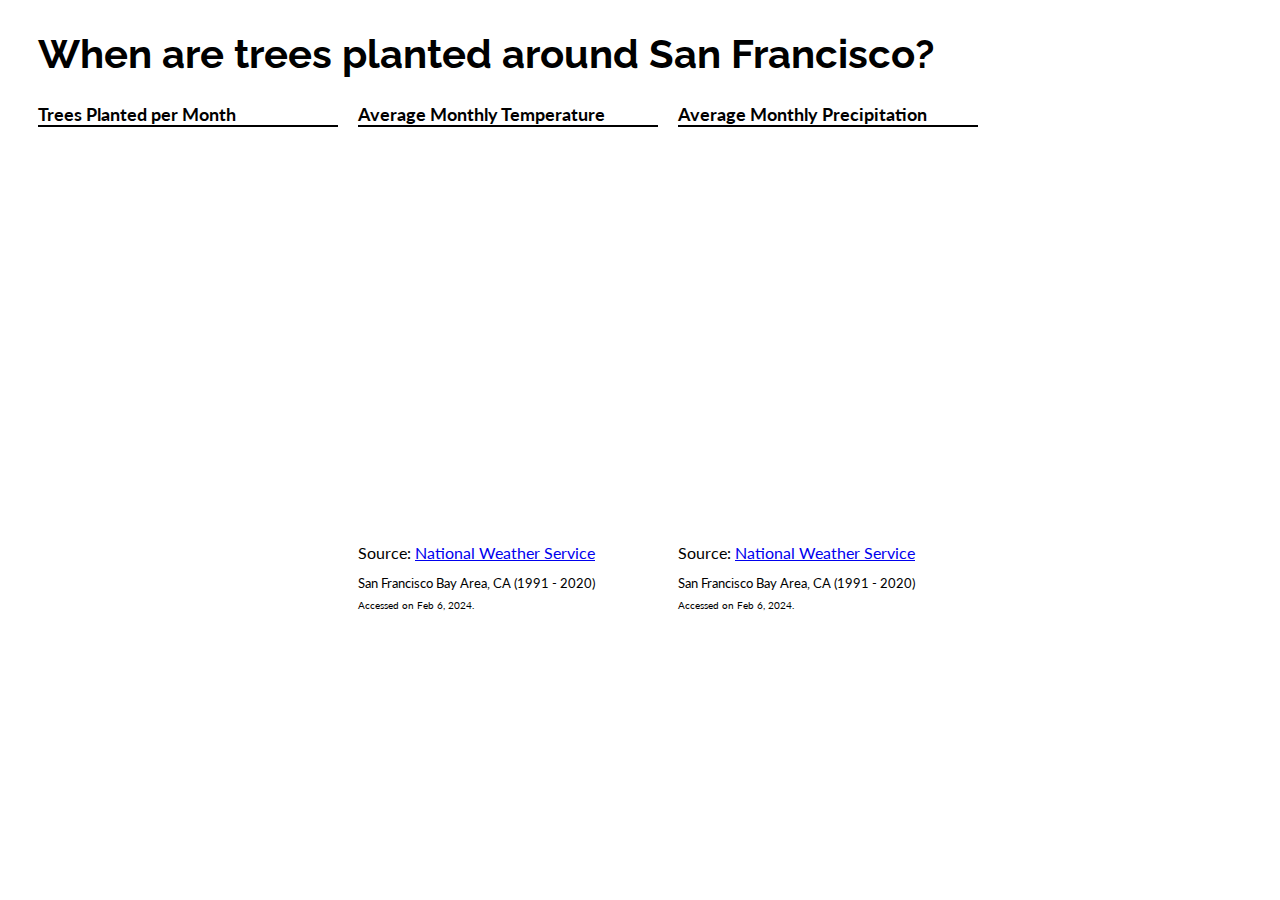
<file: hw1/static/index.htm>
<head>
    <title>JGreene - INFO 4310 - HW1</title>

    <link href="https://fonts.googleapis.com/css?family=Lato:400,700|Raleway:400,700" rel="stylesheet">
    <link rel="stylesheet" type="text/css" href="css/hw1.css">
    <script src="https://d3js.org/d3.v5.min.js"></script>

</head>
<body>
<div class="page-container">
    <h1 style="text-wrap: nowrap">When are trees planted around San Francisco?</h1>
    <div style="display: flex; flex-direction: row; align-items: center; gap: 20px">
        <div>
            <header>Trees Planted per Month</header>
            <svg id="tree-bar-chart" height="400" width="300" ></svg>
            <div class="citation-container" style="color: transparent">
                <p>Empty Space</p>
                <p style="font-size: .8em" >Empty Space</p>
                <p style="font-size: .6em" >Empty Space</p>
            </div>
        </div>
        <div>
            <header>Average Monthly Temperature</header>
            <svg id="temperature-bar-chart" height="400" width="300" ></svg>
            <div class="citation-container">
                <p>Source: <a href="https://www.weather.gov/wrh/climate?wfo=mtr" target="_blank">National Weather Service</a></p>
                <p style="font-size: .8em" >San Francisco Bay Area, CA (1991 - 2020)</p>
                <p style="font-size: .6em" >Accessed on Feb 6, 2024.</p>
            </div>
        </div>
        <div>
            <header>Average Monthly Precipitation</header>
            <svg id="precipitation-bar-chart" height="400" width="300" ></svg>
            <div class="citation-container">
                <p>Source: <a href="https://www.weather.gov/wrh/climate?wfo=mtr" target="_blank">National Weather
                    Service</a></p>
                <p style="font-size: .8em">San Francisco Bay Area, CA (1991 - 2020)</p>
                <p style="font-size: .6em">Accessed on Feb 6, 2024.</p>
            </div>
        </div>
    </div>
</div>
<script src="src/hw1-visualization.js"></script>
</body>
</html>
</file>
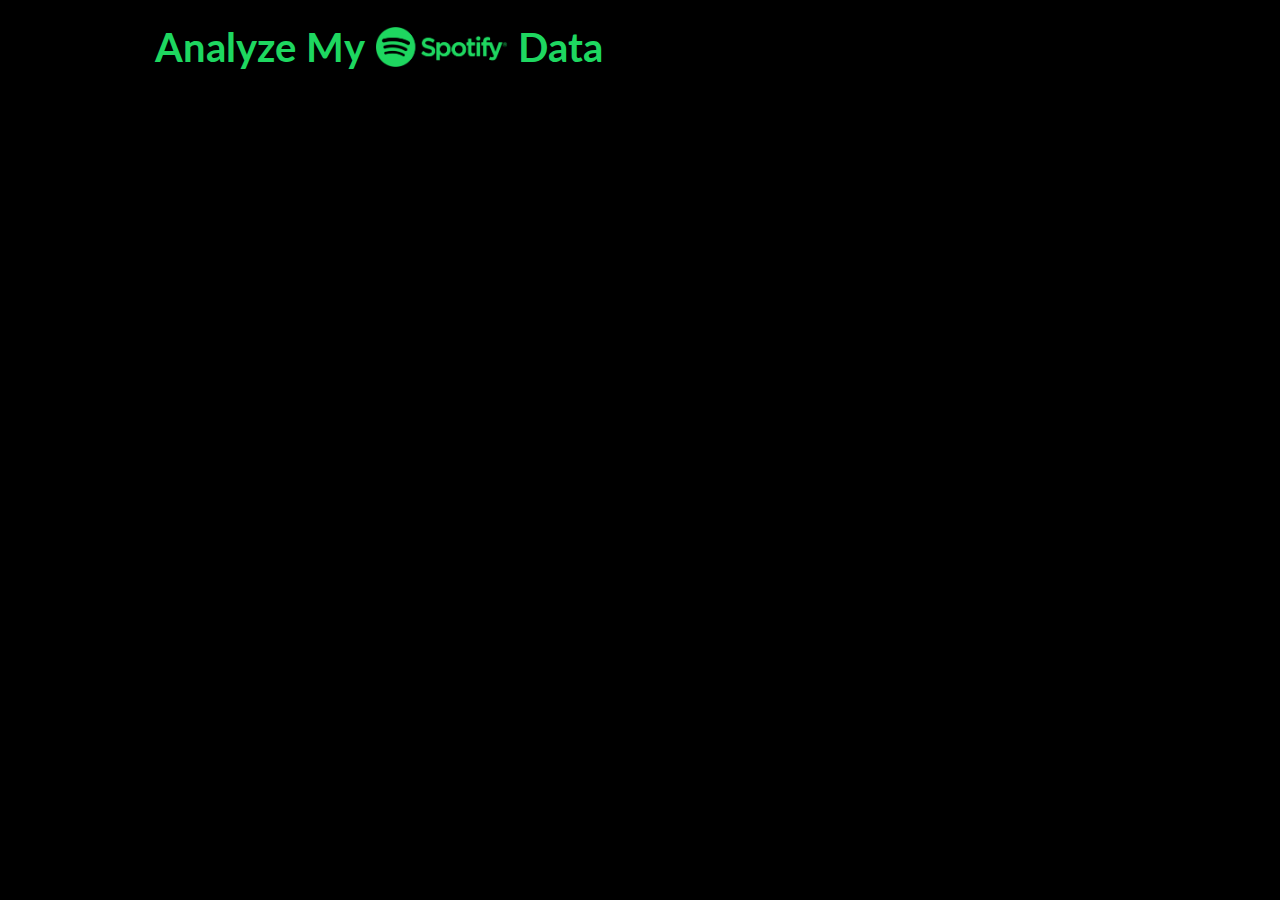
<file: hw2/static/index.htm>
<head>
    <title>Joseph Greene - INFO4310 HW2</title>

    <link href="https://fonts.googleapis.com/css?family=Lato:400,700|Raleway:400,700" rel="stylesheet">
    <link rel="stylesheet" type="text/css" href="css/Normal.css">
    <script src="https://d3js.org/d3.v6.min.js"></script>

</head>
<body style="background-color: black">
<div class="page-container">
    <p class="title-text" style="color: #1ed760">
        <span>Analyze My </span>
        <img src="assets/Spotify_Logo_RGB_Green.png" alt="Spotify.com" height="40px">
        <span> Data</span>
    </p>
    <div class="radial-chart-legend-container">
        <div class="chart-container">
            <div class="overlay-parent" width="500" height="500">
                <svg width="500" height="500" id="radial-line-chart"></svg>
            </div>
        </div>
        <div class="legend-container" id="legend-container"></div>
    </div>
    <div class="summary-container"></div>
</div>
<script src="src/data-aggregation.js"></script>
<script src="src/visualization.js"></script>
</body>
</html>
</file>
<file: hw1/static/css/hw1.css>
.page-container {
    margin: 30px;
}

body {
    font-family: 'Lato', 'Helvetica', sans-serif;
}

h1 {
    font-family: 'Raleway', 'Helvetica', sans-serif;
    font-size: 2.5em;
}

header {
    font-weight: bold;
    font-size: 1.1em;
    border-bottom: 2px solid black;
}

.citation-container p {
    margin-bottom: 0;
}
</file>
<file: hw2/static/css/Normal.css>
.page-container {
    width: 1000px;
    display: flex;
    flex-direction: column;
    margin: auto;
}

:root {
    --chart-height-width: 500px;
}

body {
    font-family: 'Lato', 'Helvetica', sans-serif;
}


.title-text {
    font-size: 40px;
    font-weight: bold;
    padding: 15px;
    margin-block: 0px;
    gap: 10px;
    display: flex;
    align-items: center;
}

.radial-chart-legend-container {
    display: flex;
    flex-direction: row;
}

.chart-container {
    width: var(--chart-height-width);
    height: var(--chart-height-width);
}

.legend-container {
    max-width: 300px;
    width: max-content;
    display: flex;
    flex-direction: column;
    justify-content: center;
    row-gap: 45px;
}

.legend-item {
    font-size: 28px;
    cursor: pointer;
}

.overlay-parent {
    position: relative;
}

#radial-line-chart {
    position: absolute;
}

.inner-circle-content-parent {
    position: relative;
    height: var(--chart-height-width);
    width: var(--chart-height-width);
}

.inner-circle-content {
    display: flex;
    position: relative;
    width: max-content;
    top: 45%;
    transform: translate(196%, 0%);
    text-align: center;
    flex-direction: column;
    justify-content: center;
    align-items: center;
}
.inner-circle-text {
    color: white;
    font-size: 20px;
    cursor: default;
}

.dropdown {
    position: relative;
    display: inline-flex;
    flex-direction: column;
}

.dropdown-button {
    color: #1ED760;
    margin: 0;
    font-size: 24px;
    width: auto;
}

.dropdown-button:hover, .dropdown-button:focus {
    color: #138839;
    cursor: default;
}

.dropdown:hover .dropdown-content {
    display: flex;
}

.dropdown-content {
    display: none;
    flex-direction: column;
    position: absolute;
    top: 100%;
    left: 0%;
    width: 100%;
    z-index: 1;
    background-color: black;
}

.dropdown-content button {
    background-color: transparent;
    opacity: .7;
    font-size: 16px;
    color: white;
    /*color: #1ED760;*/
    border: none;
    text-align: center;
    width: 100%;
}

.dropdown-content > button:not(:last-child) {
    border-bottom: 1px solid grey;
}

.dropdown-content button:hover {
    color: #138839;
    cursor: default;
}

.display-dropdown {
    display: flex;
}

.summary-container {
    min-height: 250px;
    display: flex;
    flex-direction: row;
}

.summary-info {
    padding: 10px;
    padding-top: 20px;
    border-radius: 15px;
    color: #1ED760;
    width: 200px;
}
.summary-info .custom-link {
    text-decoration: underline;
}

.summary-info .primary-text {
    font-size: .9em;
}
.summary-info .primary-text2 {
    font-size: 1em;
}
.summary-info .secondary-text {
    font-size: .8em;
    color: lightgray;
}
.summary-info div.summary-info-title {
    font-size: 1.5em;
}
.summary-info div.summary-info-artist-line {
    font-size: 1.1em;
    opacity: .8;
}

.summary-info-top {
    border-bottom: 2px solid white;
}
.summary-info-bottom {
    margin-top: 10px;
}

.bar-chart-container {
    position: relative;
}

.tooltip {
    position: absolute;
    border-radius: 10px;
    top: 0;
    right: 0;
    width: max-content;
    display: flex;
    border: 4px dashed #1ED760;
    color: white;
}

.hover-info {
    padding: 10px;
    font-size: 20px;
}

.hover-info.group {
    border-right: 2px solid white;
}
</file>
